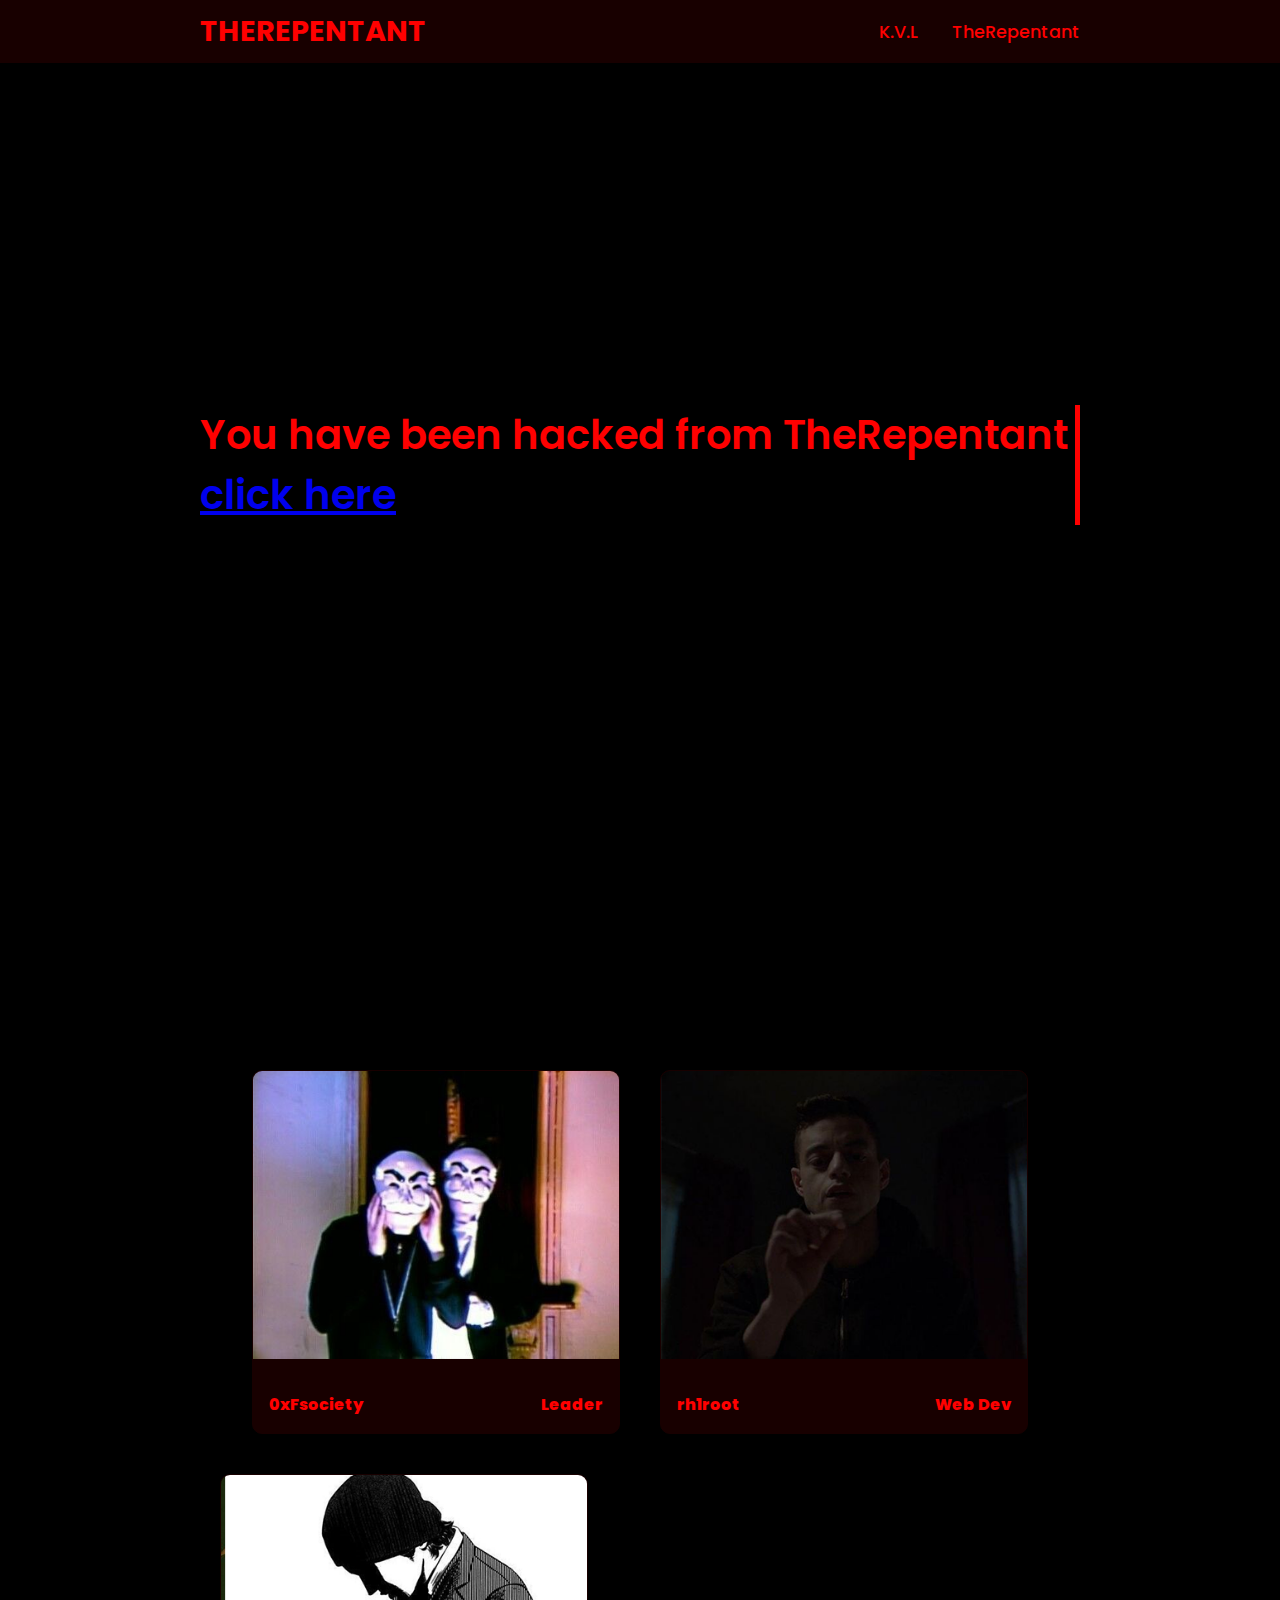
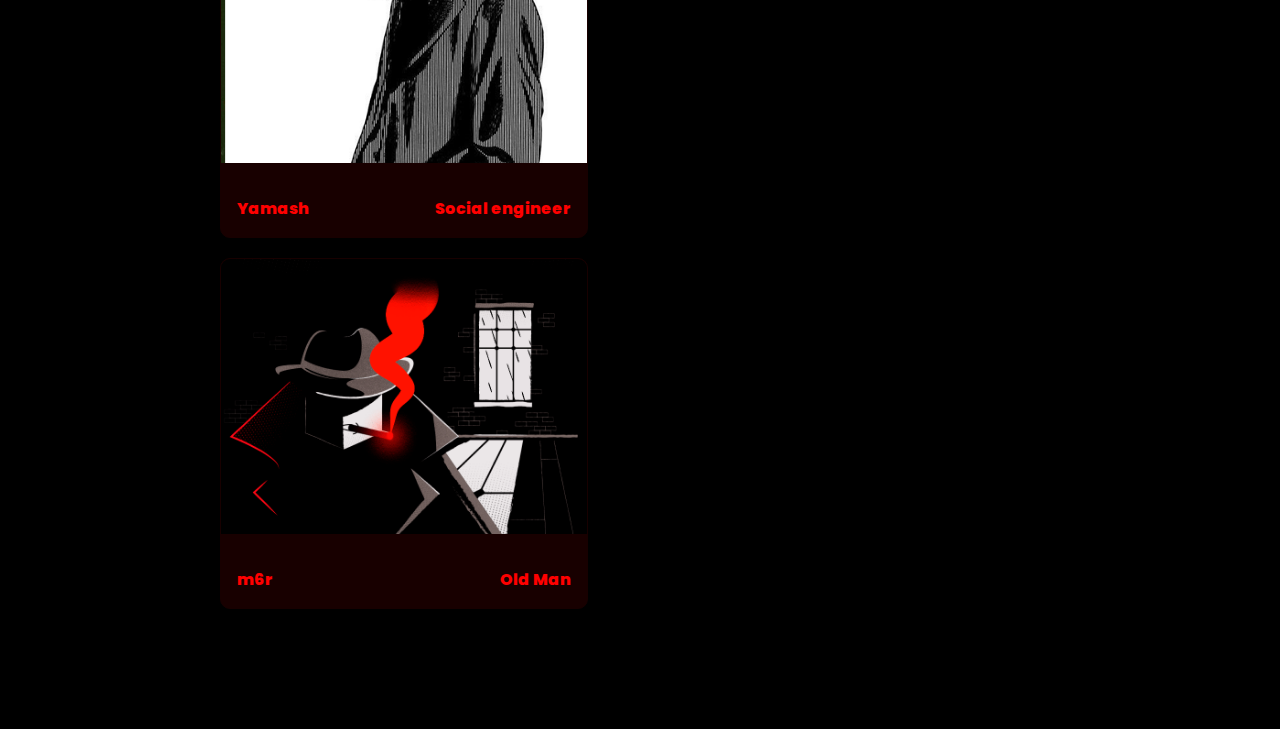
<file: index.html>
<!DOCTYPE html>
<html lang="en">
<head>
    <meta charset="UTF-8">
    <meta name="viewport" content="width=device-width, initial-scale=1.0">
    <title>TheRepentant</title>
    <link rel="stylesheet" href="style.css">
</head>
<body>
    <header>
        <a href="#" class="logo">TheRepentant</a>
        <nav class="navigation">
            <a href="https://discord.gg/XxfwttZchY">K.V.L</a>
            <a href="https://discord.gg/VNe8ujbJxz">TheRepentant</a>
        </nav>
    </header>
    <section class="main11">
        <div class="maint"><p class="maintext">You have been hacked from TheRepentant<br><a href="#projects">click here</a></p></div>
    </section>
 <section class="projects" id="projects">
        <h2 class="title"></h2>
        <div class="content">
            <div class="project-card">
                <div class="project-image">
                    <img src="image1.jpeg" />
                </div>
                <div class="project-info">
                    <p class="project-category"></p>
                    <strong class="project-title">
                        <span>0xFsociety</span>
                        <a href="0xFsociety.html" class="more-details">Leader</a>
                    </strong>
                </div>
            </div>
            <div class="project-card">
                <div class="project-image">
                    <img src="rh1.png" />
                </div>
                <div class="project-info">
                    <p class="project-category"></p>
                    <strong class="project-title">
                        <span>rh1root</span>
                        <a href="rh1root.html" class="more-details">Web Dev</a>
                    </strong>
                </div>
            </div>
            </div>
            <div class="project-card">
                <div class="project-image">
                    <img src="Y.png" />
                </div>
                <div class="project-info">
                    <p class="project-category"></p>
                    <strong class="project-title">
                        <span>Yamash</span>
                        <a href="Yamash.html" class="more-details">Social engineer</a>
                    </strong>
                </div>
            </div>
            </div>
            <div class="project-card">
                <div class="project-image">
                    <img src="Smoke.png" />
                </div>
                <div class="project-info">
                    <p class="project-category"></p>
                    <strong class="project-title">
                        <span>m6r</span>
                        <a href="m6r.html" class="more-details">Old Man</a>
                    </strong>
                </div>
            </div>
            
        </div>   
        <audio autoplay>
            <source src="CHE.mp3" type="audio/mp3">
            Your browser does not support the audio element.
          </audio>
</body>
</html>
</file>
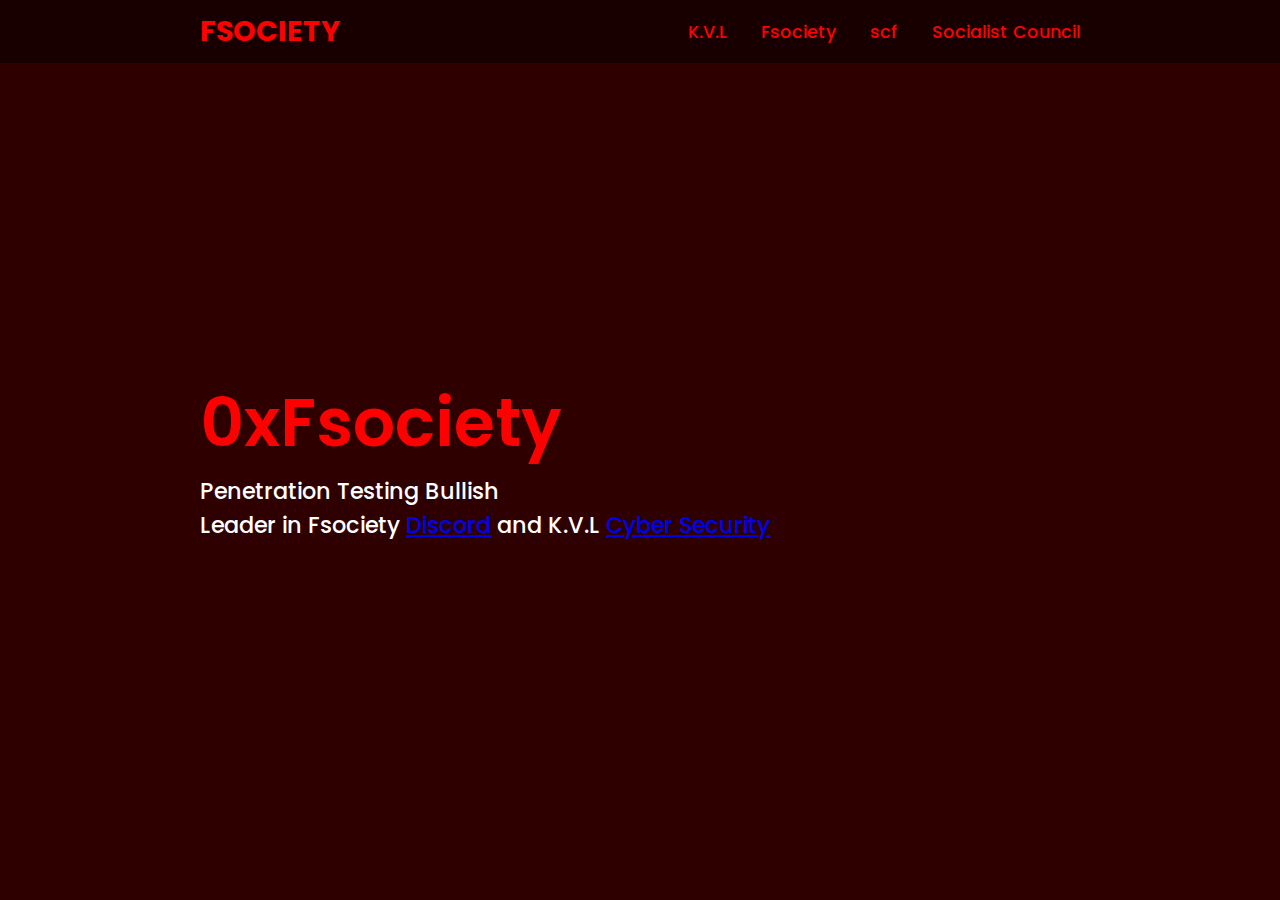
<file: 0xFsociety.html>
<!DOCTYPE html>
<html lang="en">
    <head>
        <meta charset="UTF-8">
        <meta http-equiv="X-UA-Compatible" content="IE=edge">
        <meta name="viewport" content="width=device-width, initial-scale=1.0">
        <link rel="stylesheet" href="https://cdnjs.cloudflare.com/ajax/libs/font-awesome/5.15.4/css/all.min.css">
        <link rel="stylesheet" href="style.css">
        <title>0xFsociety</title>
    </head>
<body>
    <header>
        <a href="index.html" class="logo">Fsociety</a>
        <nav class="navigation">
            <a href="https://discord.gg/XxfwttZchY">K.V.L</a>
            <a href="https://discord.gg/VNe8ujbJxz">Fsociety</a>
            <a href="https://discord.gg/scf">scf</a>
            <a href="https://discord.gg/217">Socialist Council</a>
        </nav>
    </header>
    <section class="main">
        <div>
            <h2><br><span>0xFsociety</span><br>Penetration Testing Bullish<br>Leader in Fsociety <a href="https://discord.gg/VNe8ujbJxz">Discord</a> and K.V.L <a href="https://discord.gg/XxfwttZchY">Cyber Security</a> </h2>
            <h3></h3>
            <div class="social-icons">
            </div>
        </div>
    </section>
</body>
</html>
</file>
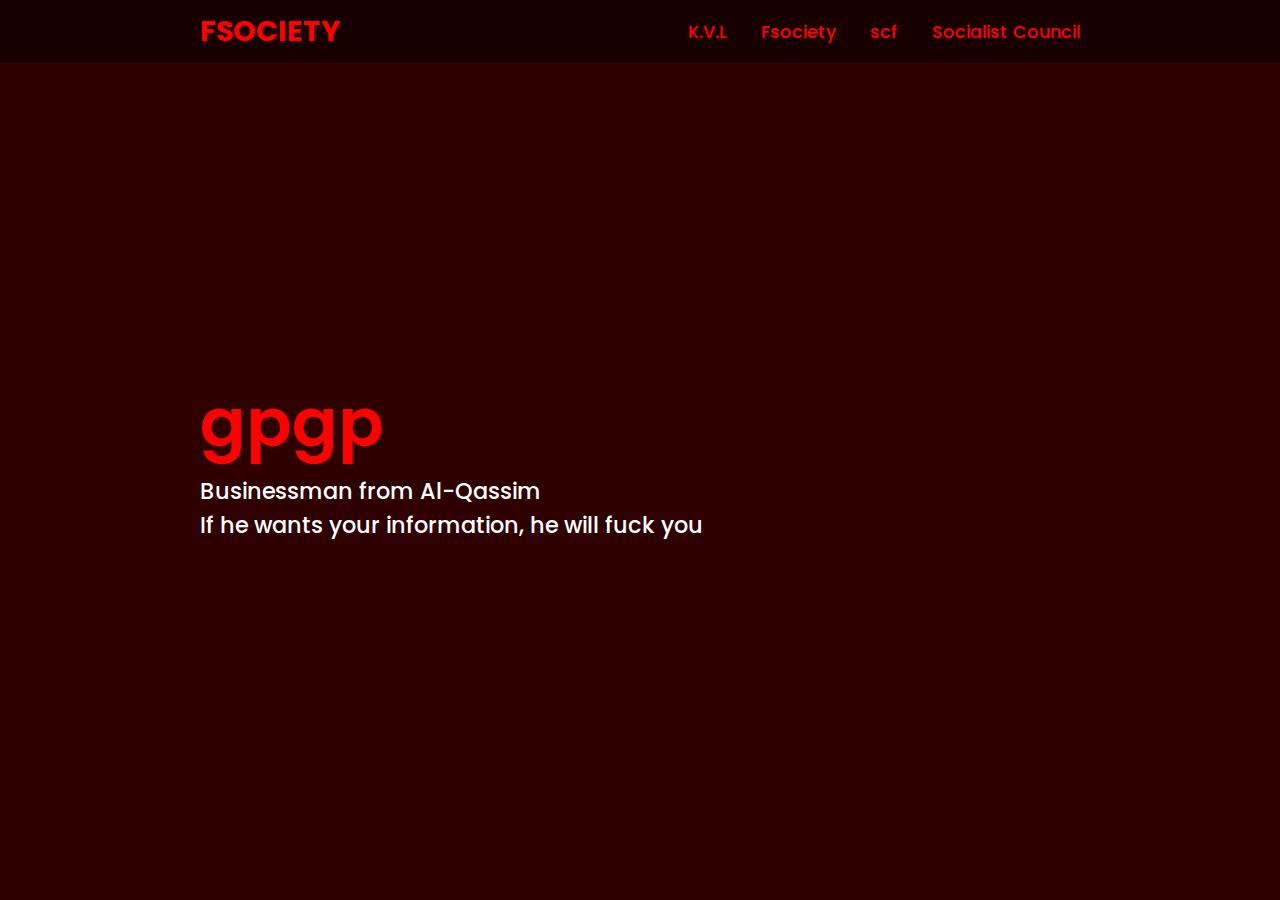
<file: gpgp.html>
<!DOCTYPE html>
<html lang="en">
    <head>
        <meta charset="UTF-8">
        <meta http-equiv="X-UA-Compatible" content="IE=edge">
        <meta name="viewport" content="width=device-width, initial-scale=1.0">
        <link rel="stylesheet" href="https://cdnjs.cloudflare.com/ajax/libs/font-awesome/5.15.4/css/all.min.css">
        <link rel="stylesheet" href="style.css">
        <title>gpgp</title>
    </head>
<body>
    <header>
        <a href="index.html" class="logo">Fsociety</a>
        <nav class="navigation">
            <a href="https://discord.gg/XxfwttZchY">K.V.L</a>
            <a href="https://discord.gg/VNe8ujbJxz">Fsociety</a>
            <a href="https://discord.gg/scf">scf</a>
            <a href="https://discord.gg/217">Socialist Council</a>
        </nav>
    </header>
    <section class="main">
        <div>
            <h2><br><span>gpgp</span><br>Businessman from Al-Qassim<br>If he wants your information, he will fuck you </h2>
            <h3></h3>
            <div class="social-icons">
            </div>
        </div>
    </section>
</body>
</html>
</file>
<file: style.css>
@import url('https://fonts.googleapis.com/css2?family=Poppins:ital,wght@0,100;0,200;0,300;0,400;0,500;0,600;0,700;0,800;0,900;1,100;1,200;1,300;1,400;1,500;1,600;1,700;1,800;1,900&display=swap');

*{
    font-family: 'Poppins', sans-serif;
    margin: 0;
    padding: 0;
    box-sizing: border-box;
    scroll-behavior: smooth; 
}

body {
    background-color: #000;    
}

header {
    background-color: #180000;
    width: 100%;
    position: fixed;
    z-index: 999;
    display: flex;
    justify-content: space-between;
    align-items: center;
    padding: 10px 200px ;
}

.logo{
    text-decoration: none;
    color: #ff0000;
    text-transform: uppercase;
    font-weight: 700;
    font-size: 1.8em;
}

.navigation a{
    color: #ff0000;
    text-decoration: none;
    font-size: 1.1em;
    font-weight: 500;
    padding-left: 30px;
}

.navigation a:hover{
    color: #fc1c1c;
}

section {
    padding: 100px 200px;
}

.maint {
    width: 100%;
    min-height: 80vh;
    display: flex;
    align-items: center;
    background-color: #000000;
    background-size: cover;
    background-position: center;
    background-attachment: fixed;
}

.maintext {
    display: inline-block;
    margin-top: 10px;
    color: #ff0000;
    font-size: 2.5em;
    font-weight: 600;
    border-right: 5px solid;
    white-space: nowrap;
    width: 100%;
    overflow: hidden;
    animation: 
        typing 2s steps(25),
        cursor .4s step-end infinite alternate;
    ;
}
@keyframes cursor {
    50% {border-color: transparent;}
}
@keyframes typing {
    from { width: 0; }
}

.main {
    width: 100%;
    min-height: 100vh;
    display: flex;
    align-items: center;
    background-color: #2e0000;
    background-size: cover;
    background-position: center;
    background-attachment: fixed;
}

.main h2 {
    color: #fff;
    font-size: 1.4em;
    font-weight: 500;
}

.main h2 span {
    display: inline-block;
    margin-top: 10px;
    color: #ff0000;
    font-size: 3em;
    font-weight: 600;
}

.main h3 {
    color: #ff0000;
    font-size: 2em;
    font-weight: 700;
    letter-spacing: 1px;
    margin-top: 10px;
    margin-bottom: 30px;
}

.main-btn {
    color: #fff;
    background-color: #ff0000;
    text-decoration: none;
    font-size: 1.1em;
    font-weight: 600;
    display: inline-block;
    padding: 0.9375em 2.1875em;
    letter-spacing: 1px;
    border-radius: 15px;
    margin-bottom: 40px;
    transition: 0.7s ease;
}

.main-btn:hover {
    background-color: #f60a0a;
    transform: scale(1.1);
}

.social-icons a {
    color: #fff;
    font-size: 1.7em;
    padding-right: 30px;
}

.title {
    display: flex;
    justify-content: center;
    color: #ff0000;
    font-size: 2.2em;
    font-weight: 800;
    margin-bottom: 30px;
}

.content {
    display: flex;
    justify-content: center;
    flex-direction: row;
    flex-wrap: wrap;
}

.card {
    background-color: #fff;
    width: 21.25em;
    box-shadow: 0 40px 25px rgba(255, 0, 0, 0.15);
    border-radius: 10px;
    padding: 25px;
    margin: 15px;
    transition: 0.7s ease;
}

.card:hover {
    transform: scale(1.1);
}

.card .icon {
    color: #3a6cf4;
    font-size: 8em;
    text-align: center;
}

.info {
    text-align: center;
}

.info h3{
    color: #3a6cf4;
    font-size: 1.2em;
    font-weight: 700;
    margin: 10px;
}

.bay {
    text-decoration: none;
    color: #3a6cf4;
    font-size: 2em;
    font-weight: 700;
}

.bay:hover {
    color: #601cfc;
}


.projects {
    background-color: #000000;
}

.projects .content{
    margin-top: 30px;
}

.project-card {
    background-color: #180000;
    border: 1px solid #180000;
    min-height: 14em;
    width: 23em;
    overflow: hidden;
    border-radius: 10px;
    margin: 20px;
    transition: 0.7s ease;
}

.project-card:hover {
   transform: scale(1.1);
}

.project-card:hover .project-image {
    opacity: 0.9;
 }

.project-image img{
    width: 100%
}

.project-info {
    padding: 1em;
}

.project-category {
    font-size: 0.8em;
    color: #000;
}

.project-title {
    display: flex;
    color: red;
    justify-content: space-between;
    font-weight: 800;
    margin-top: 10px;
}

.more-details {
    text-decoration: none;
    color: #ff0000;
}

.more-details:hover {
    color: #470000;
}

.contact .icon{
    font-size: 4.5em;
}

.contact .info h3 {
    color: #ff0000;
}

.contact .info p {
    font-size: 1.5em;
}

.footer {
    background-color: #000016;
    color: #fff;
    padding: 2em;
    display: flex;
    justify-content: space-between;
}

.footer-title {
    font-size: 1.3em;
    font-weight: 600;
}

.footer-title span {
    color: #3a6cf4;
}

.footer .social-icons a{
    font-size: 1.3em;
    padding: 0 12px 0 0;
}

.wh-btn {
    color: #fff;
    background-color: #50f43a;
    text-decoration: none;
    font-size: 1.1em;
    font-weight: 600;
    display: inline-block;
    padding: 0.9375em 2.1875em;
    letter-spacing: 1px;
    border-radius: 15px;
    margin-bottom: 40px;
    transition: 0.7s ease;
    margin-left: 20px;
}

.buy {
    width: 100%;
    min-height: 100vh;
    display: flex;
    align-items: center;
    background-color: #ff0000;
    background-size: cover;
    background-position: center;
    background-attachment: fixed;
}

.buy h2 {
    color: #ff0000;
    font-size: 1.4em;
    font-weight: 500;
}

.buy h2 span {
    display: inline-block;
    margin-top: 10px;
    color: #ff0000;
    font-size: 3em;
    font-weight: 600;
}

.buy h3 {
    color: #ff0000;
    font-size: 2em;
    font-weight: 700;
    letter-spacing: 1px;
    margin-top: 10px;
    margin-bottom: 30px;
}



.buy1 {
    width: 100%;
    min-height: 100vh;
    display: flex;
    align-items: center;
    background-color: #180000;
    background-size: cover;
    background-position: center;
    background-attachment: fixed;
}

.buy1 h2 {
    color: #ff0000;
    font-size: 1.4em;
    font-weight: 500;
}

.buy1 h2 span {
    display: inline-block;
    margin-top: 10px;
    color: #ff0000;
    font-size: 3em;
    font-weight: 600;
}

.buy1 h3 {
    color: #ff0000;
    font-size: 2em;
    font-weight: 700;
    letter-spacing: 1px;
    margin-top: 10px;
    margin-bottom: 30px;
}














.wh-btn:hover {
    background-color: #0af60a;
    transform: scale(1.1);
}

@media (max-width:1023px){
    header{
        padding: 12px 20px;
    }

    .navigation a{
        padding-left: 10px;
    }

    .title{
        font-size: 1.8em;
    }

    section{
        padding: 80px 20px;
    }

    .main-content h2{
        font-size: 1em;
    }

    .main-content h3{
        font-size: 1.6em;
    }

    .content{
        flex-direction: column;
        align-items: center;
    }

}

@media (max-width:641px){
    body{
        font-size: 12px;
    }

    .main-content h2{
        font-size: 0.8em;
    }

    .main-content h3{
        font-size: 1.4em;
    }
}

@media (max-width:300px){
    body{
        font-size: 10px;
     
    }
}
</file>
